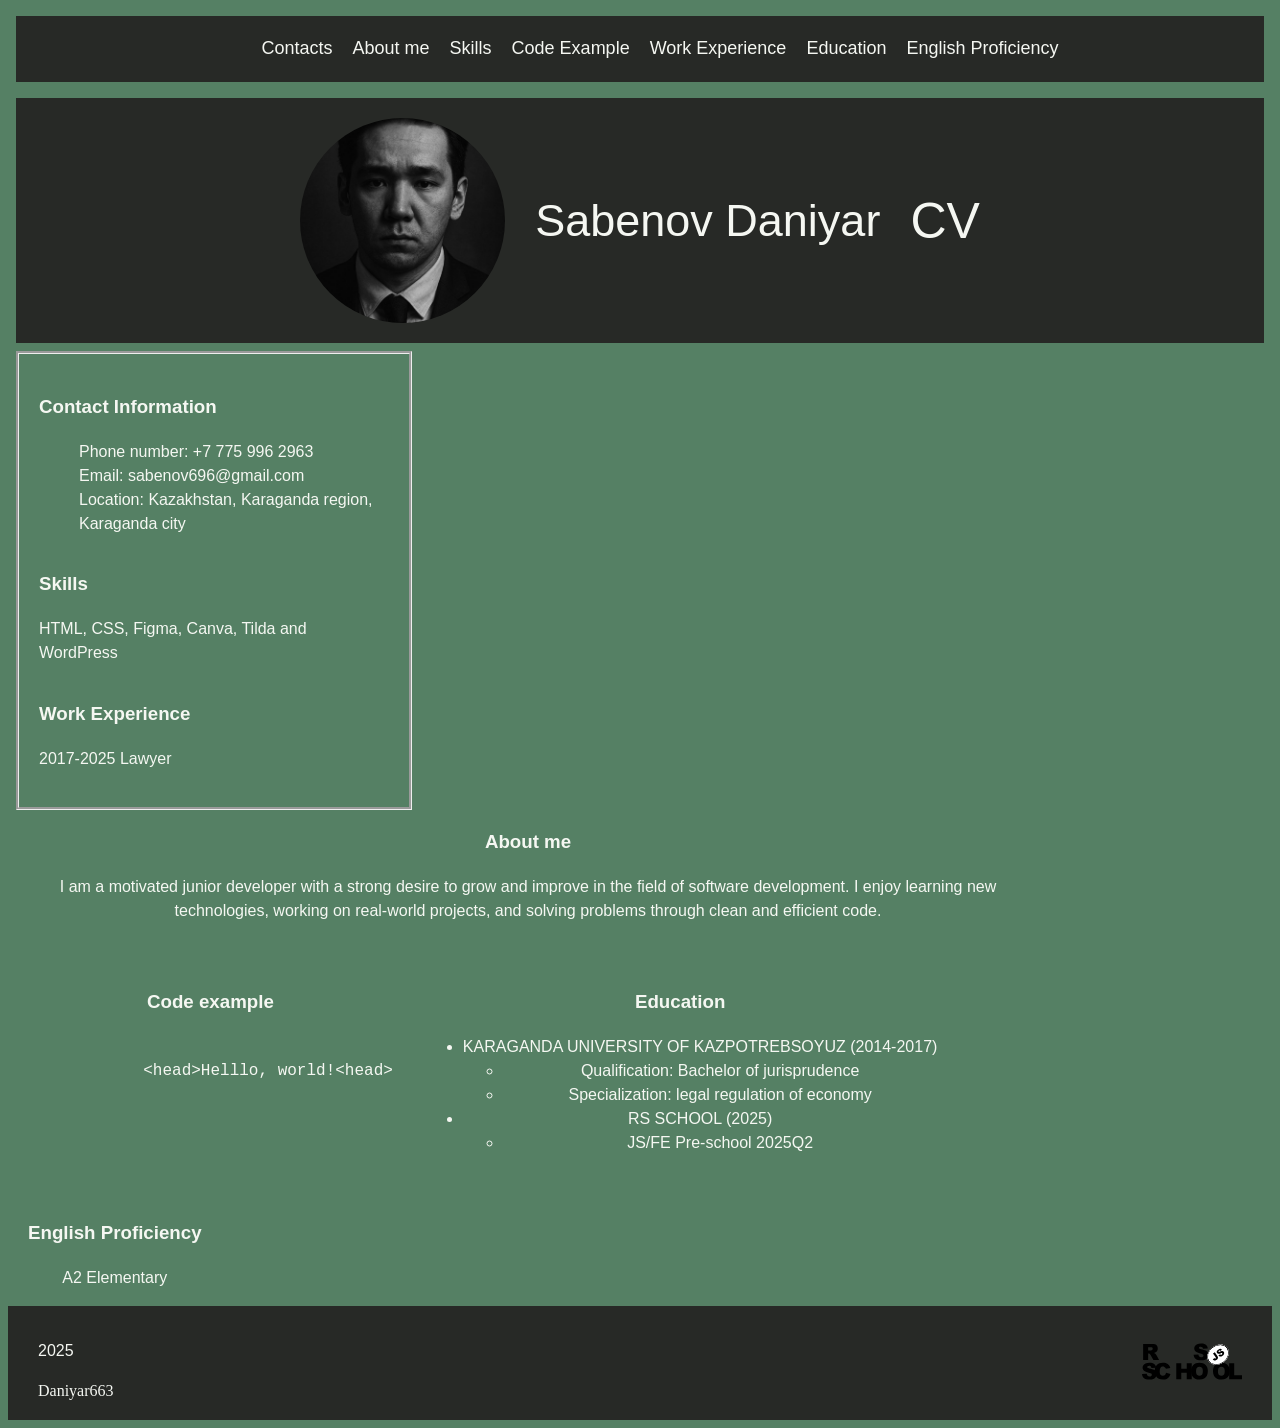
<file: index.html>
<!DOCTYPE html>
<html lang="en">
<head>
    <meta charset="UTF-8">
    <meta name="viewport" content="width=device-width, height=device-height, initial-scale=1.0, user-scalable=no">
    <link rel="stylesheet" href="style.css">
    <title>Sabenov Daniyar</title>
</head>
<body>
    <header>
        <div class="navig">
        <nav>
            <ul>
                <li><a href="#contact">Contacts</a></li>
                <li><a href="#about">About me</a></li>
                <li><a href="#skill">Skills</a></li>
                <li><a href="#code">Code Example</a></li>
                <li><a href="#experience">Work Experience</a></li>
                <li><a href="#edu">Education</a></li>
                <li><a href="#english">English Proficiency</a></li>
            </ul>
        </nav>
        </div>
    </header>
    <main>
        <div class="main-photo-titlecv">
            <img class="profile" src="assets/img/profilephoto.jpeg" alt="profile-photo" width="205" height="205">
            <h1>Sabenov Daniyar</h1>
            <h2>CV</h2>
        </div>
    <div class="contacts-skills-word">
        <section class="contacts" id="contact">
            <h3>Contact Information</h3>
            <ul class="contacts">
                <li>
                    Phone number: +7 775 996 2963
                </li>
                <li>
                    Email: sabenov696@gmail.com
                </li>
                <li>
                    Location: Kazakhstan, Karaganda region, Karaganda city
                </li>
            </ul>
        </section>
        <section class="skills" id="skill">
            <h3>Skills</h3>
            <p>HTML, CSS, Figma, Canva, Tilda and WordPress</p>
        </section>
        <section class="work-experience" id="experience">
            <h3>Work Experience</h3>
            <p>2017-2025 Lawyer</p>
        </section>
     </div>
     <div class="about">
        <section class="about-me" id="about">
            <h3>About me</h3>
            <p>I am a motivated junior developer with a strong desire to grow and improve in the field of   software development. I enjoy learning new technologies, working on real-world projects, and solving problems through clean and efficient code.</p>
        </section>
        <section class="code-example" id="code">
            <h3>Code example</h3>
            <pre><code>
            &lt;head&gt;Helllo, world!&lt;head&gt;
            </code></pre>
        </section>
        <section class="education" id="edu">
            <h3>Education</h3>
            <ul>
                <li>KARAGANDA UNIVERSITY OF KAZPOTREBSOYUZ (2014-2017)
                    <ul>
                        <li>Qualification: Bachelor of jurisprudence</li>
                        <li>Specialization: legal regulation of economy</li>
                    </ul>
                </li>
                <li>RS SCHOOL (2025)
                    <ul>
                        <li>JS/FE Pre-school 2025Q2</li>
                    </ul>
                </li>
            </ul>
        </section>
        <section class="language" id="english">
            <h3>English Proficiency</h3>
            <p>A2 Elementary</p>
        </section>
     </div>
    </main>
    <footer class="footer">
        <div class="footer-links">
            <div>
                <p>2025</p>
                <a href="https://github.com/Daniyar663">Daniyar663</a>
            </div>
        <a href="https://rs.school/courses/javascript-ru" class="rss"><img src="assets/svg/rs-school-logo.svg" alt="rss logo" width="100" height="100"></a>
        </div>
    </footer>
</body>
</html>
</file>
<file: style.css>
:root{
  --main-text-color: #f5f7f2;
  --bg-color:  #558064;
  --header-color: #272926;
}

html {
  scroll-behavior: smooth;
}

body{
  display: flex;
  flex-direction: column;
  justify-content: space-between;
  font-family: 'Gill Sans', 'Gill Sans MT', Calibri, 'Trebuchet MS', sans-serif;
  font-size: 16px;
  line-height: 1.5;
  background-color: var(--bg-color);
  color: var(--main-text-color);
}

img.profile{
  border-radius: 50%;
  object-fit: cover;
}

header{
  display: flex;
  justify-content: center;
  align-items: center;
  background-color: var(--header-color);
  padding: 5px;
  margin: 8px;
  flex-wrap: wrap;
}

.navig ul{
  display: flex;
  list-style: none;
  gap: 20px;
}

.navig a{
  text-decoration: none;
  color: var(--main-text-color);
  font: 18px 'Trebuchet MS', sans-serif;
}
.navig a:hover{ 
  color: var(--bg-color);
}

div.main-photo-titlecv{
  display: flex;
  justify-content: center;
  align-items: center;
  background-color: var(--header-color);
  padding: 20px;
  margin: 8px;
  flex-wrap: wrap;
  gap: 30px;
}

div.contacts-skills-word{
  display: flex;
  flex-direction: column;
  flex-wrap: wrap;
  width: 350px;
  padding: 20px;
  margin-left: 8px;
  border-style: groove;
}

.contacts ul{
  list-style: none;
}

h1{
  font: 45px 'Trebuchet MS', sans-serif;
  text-align: center;
  line-height: 10px;
}
h2{
  font: 50px 'Trebuchet MS', sans-serif;
  text-align: center;
  line-height: 10px;
}
div.about{
  display: flex;
  justify-content: flex-start;
  gap: 30px;
  flex-wrap: wrap;
  width: 1000px;
  margin-left: 20px;
  text-align:center
}
div.footer-links{
  display: flex;
  justify-content: space-between;
  align-items: center;
  padding: 5px 30px;
}
a{
  text-decoration: none;
  color: var(--main-text-color);
  font: 16px 'Trebuchet MS';
}
.footer{
  background-color: var(--header-color);
}
</file>
